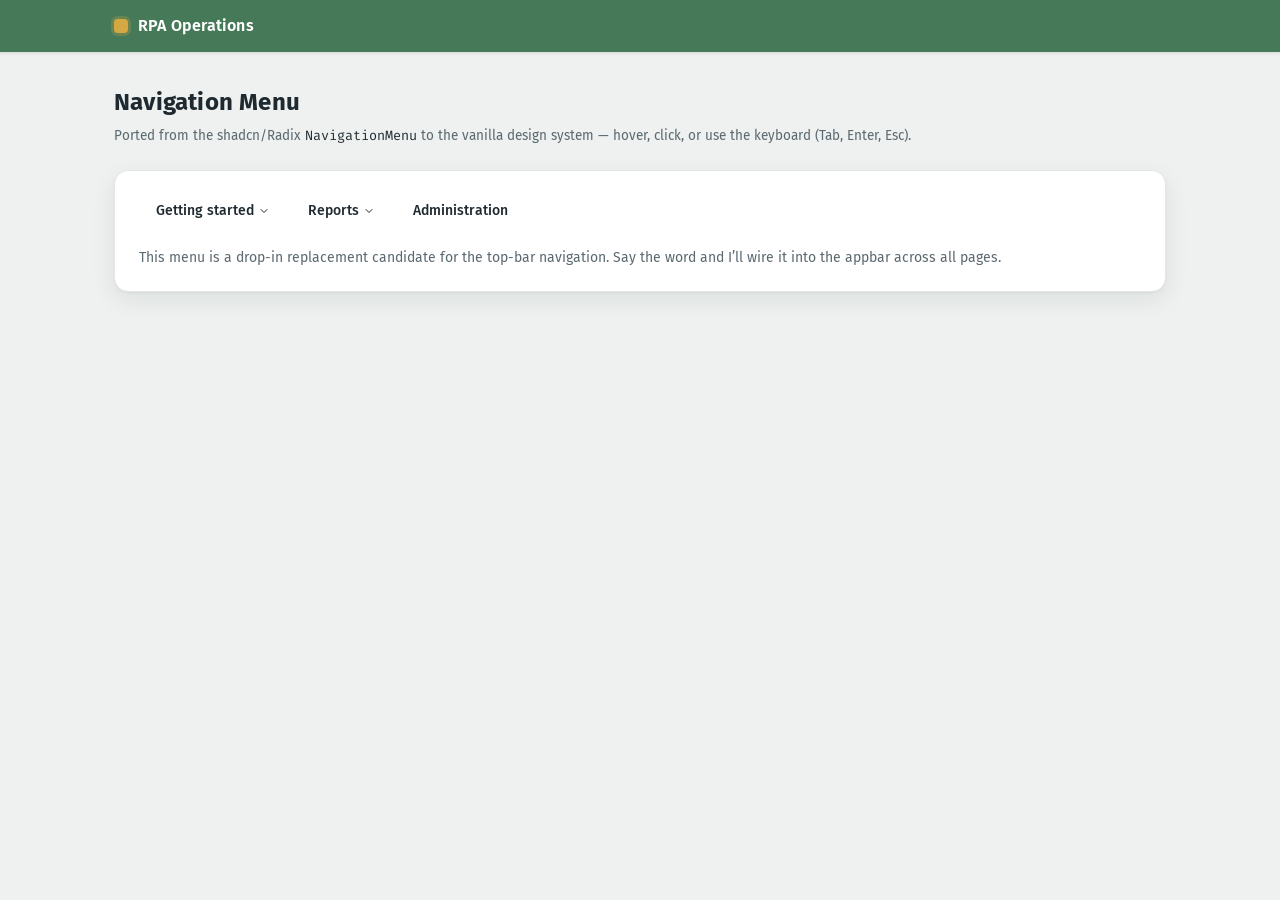
<file: nav-menu-demo.html>
<!DOCTYPE html>
<html lang="en">
<head>
<meta charset="utf-8">
<meta name="viewport" content="width=device-width, initial-scale=1">
<title>Navigation Menu &mdash; Component Demo</title>
<link rel="preconnect" href="https://fonts.googleapis.com">
<link rel="preconnect" href="https://fonts.gstatic.com" crossorigin>
<link href="https://fonts.googleapis.com/css2?family=Fira+Code:wght@400;500;600;700&family=Fira+Sans:wght@300;400;500;600;700&display=swap" rel="stylesheet">
<link rel="stylesheet" href="styles.css">
</head>
<body>
  <header class="appbar">
    <div class="appbar-inner">
      <div class="brand"><span class="brand-mark"></span>RPA Operations</div>
    </div>
  </header>

  <main class="wrap">
    <div class="page-head">
      <h1>Navigation Menu</h1>
      <div class="sub">Ported from the shadcn/Radix <span class="mono">NavigationMenu</span> to the
        vanilla design system &mdash; hover, click, or use the keyboard (Tab, Enter, Esc).</div>
    </div>

    <section class="card">
      <nav class="navmenu" data-navmenu aria-label="Primary">
        <ul class="navmenu-list">
          <!-- Item 1: featured mega-menu -->
          <li class="navmenu-item">
            <button type="button" class="navmenu-trigger" aria-controls="nm-start">
              Getting started
              <svg class="navmenu-caret" viewBox="0 0 24 24" fill="none" stroke="currentColor"
                   stroke-width="2" stroke-linecap="round" stroke-linejoin="round" aria-hidden="true"><path d="m6 9 6 6 6-6"/></svg>
            </button>
            <div class="navmenu-content" id="nm-start" hidden>
              <ul class="navmenu-grid featured">
                <li class="feature">
                  <a class="navmenu-feature" href="index.html">
                    <span class="mark"></span>
                    <div class="t">RPA Operations</div>
                    <div class="d">Keep every automation on target &mdash; job success
                      analytics across every monitored Orchestrator client.</div>
                  </a>
                </li>
                <li class="navmenu-li"><a href="index.html">
                  <div class="t">Overview</div>
                  <div class="d">What the portal tracks and how process health is surfaced.</div></a></li>
                <li class="navmenu-li"><a href="login.html">
                  <div class="t">Sign in</div>
                  <div class="d">Access your dashboards; first-run admin setup lives here.</div></a></li>
                <li class="navmenu-li"><a href="index.html">
                  <div class="t">How monitoring works</div>
                  <div class="d">Incremental polling keeps the stored dataset current.</div></a></li>
              </ul>
            </div>
          </li>

          <!-- Item 2: reports grid -->
          <li class="navmenu-item">
            <button type="button" class="navmenu-trigger" aria-controls="nm-reports">
              Reports
              <svg class="navmenu-caret" viewBox="0 0 24 24" fill="none" stroke="currentColor"
                   stroke-width="2" stroke-linecap="round" stroke-linejoin="round" aria-hidden="true"><path d="m6 9 6 6 6-6"/></svg>
            </button>
            <div class="navmenu-content" id="nm-reports" hidden>
              <ul class="navmenu-grid two">
                <li class="navmenu-li"><a href="dashboard.html">
                  <div class="t">Job Monitoring</div>
                  <div class="d">Per-process success rates and the colour-coded success matrix.</div></a></li>
                <li class="navmenu-li"><a href="trends.html">
                  <div class="t">Trending Analysis</div>
                  <div class="d">Monthly success-rate trends and period-over-period comparison.</div></a></li>
                <li class="navmenu-li"><a href="dashboard.html">
                  <div class="t">Process Health</div>
                  <div class="d">On&nbsp;Target vs Needs&nbsp;Attention against your success threshold.</div></a></li>
                <li class="navmenu-li"><a href="dashboard.html">
                  <div class="t">At-Risk Processes</div>
                  <div class="d">Automations falling below the configured success threshold.</div></a></li>
                <li class="navmenu-li"><a href="dashboard.html">
                  <div class="t">Multi-Client View</div>
                  <div class="d">Every configured Orchestrator client in a single view.</div></a></li>
                <li class="navmenu-li"><a href="dashboard.html">
                  <div class="t">Filters</div>
                  <div class="d">Slice by organization and error date without a round-trip.</div></a></li>
              </ul>
            </div>
          </li>

          <!-- Item 3: plain link -->
          <li class="navmenu-item">
            <a class="navmenu-link" href="admin.html">Administration</a>
          </li>
        </ul>
      </nav>

      <p class="sub" style="margin-top:18px;">This menu is a drop-in replacement candidate for the
        top-bar navigation. Say the word and I&rsquo;ll wire it into the appbar across all pages.</p>
    </section>
  </main>

  <script src="nav-menu.js"></script>
</body>
</html>
</file>
<file: styles.css>
/* ============================================================================
   RPA Operations — shared design system
   ----------------------------------------------------------------------------
   Single source of truth for every surface: index, login, admin, and the
   Python-generated dashboard + trends pages. Edit a token here and all five
   pages update. Palette keeps the established brand — forest green (primary),
   slate blue (secondary), warm gold (accent) — on a light, neutral ground.
   Typography: Fira Sans for UI, Fira Code for data/numerics (tabular figures).
   Pages link this file and the Fira fonts in <head>; no CSS is inlined per page.
   ========================================================================== */

:root {
  /* --- Brand ------------------------------------------------------------- */
  --brand: #467958;        /* primary  - forest green */
  --brand-600: #3c6a4d;    /* hover / darker */
  --brand-700: #2f5540;    /* darkest */
  --brand-050: #eef3ef;    /* light green tint */
  --slate: #82A2B1;        /* secondary - slate blue */
  --slate-600: #5e8090;    /* darker slate (chart benchmark line) */
  --slate-700: #41606d;    /* dark slate header fills (AA on white) */
  --slate-050: #eef3f5;
  --gold: #D4A842;         /* tertiary - warm gold accent */
  --gold-600: #a87f23;     /* gold text on light (AA) */
  --gold-700: #8c6a1c;     /* darker gold (chart comparison line) */
  --gold-050: #faf2dc;

  /* --- Neutrals (slight green bias — chosen, not default grey) ----------- */
  --canvas: #eef1ef;       /* app background */
  --surface: #ffffff;      /* cards */
  --surface-2: #f6f8f7;    /* zebra stripe / inset */
  --border: #e3e8e6;
  --border-strong: #d2dad6;
  --text: #1f2a30;
  --text-muted: #5b6970;
  --text-subtle: #7c8a91;
  --on-brand: #ffffff;

  /* --- Semantic status (AA on white) ------------------------------------ */
  --ok: #2e7d50;
  --ok-strong: #246b45;    /* badge fill for white text */
  --ok-050: #e7f3ec;
  --risk: #c0392b;
  --risk-050: #f9eae8;

  /* --- Type ------------------------------------------------------------- */
  --font-sans: "Fira Sans", "Segoe UI", Roboto, Helvetica, Arial, sans-serif;
  --font-mono: "Fira Code", ui-monospace, "SFMono-Regular", "Cascadia Code",
               Consolas, monospace;

  /* --- Spacing (4 / 8 rhythm) ------------------------------------------- */
  --space-1: 4px;  --space-2: 8px;  --space-3: 12px; --space-4: 16px;
  --space-5: 20px; --space-6: 24px; --space-8: 32px; --space-10: 40px;
  --space-12: 48px;

  /* --- Shape & effects -------------------------------------------------- */
  --radius: 14px;
  --radius-sm: 9px;
  --radius-pill: 999px;
  --shadow-sm: 0 1px 3px rgba(16,24,32,.12);
  --shadow: 0 1px 2px rgba(16,24,32,.05), 0 8px 24px rgba(16,24,32,.08);
  --shadow-lg: 0 10px 30px rgba(16,24,32,.14);
  --ring: 0 0 0 3px rgba(70,121,88,.35);

  --content-width: 1100px;
  /* Wide variant for data-dense pages (the dashboard success matrix). */
  --content-width-wide: 1500px;
}

/* --- Reset & base -------------------------------------------------------- */
* { box-sizing: border-box; margin: 0; padding: 0; }

html { -webkit-text-size-adjust: 100%; }

body {
  font-family: var(--font-sans);
  background: var(--canvas);
  color: var(--text);
  line-height: 1.5;
  min-height: 100vh;
  -webkit-font-smoothing: antialiased;
  text-rendering: optimizeLegibility;
}

a { color: var(--brand-600); }

a:focus-visible, button:focus-visible, select:focus-visible,
input:focus-visible, summary:focus-visible {
  outline: none;
  box-shadow: var(--ring);
  border-radius: 6px;
}

/* --- Utilities ----------------------------------------------------------- */
.mono { font-family: var(--font-mono); font-variant-numeric: tabular-nums; }

.sr-only {
  position: absolute; width: 1px; height: 1px; padding: 0; margin: -1px;
  overflow: hidden; clip: rect(0,0,0,0); white-space: nowrap; border: 0;
}

/* ============================================================================
   App bar + primary navigation
   ========================================================================== */
.appbar {
  position: sticky; top: 0; z-index: 50;
  background: var(--brand); color: var(--on-brand);
  box-shadow: var(--shadow-sm);
}
.appbar-inner {
  max-width: var(--content-width); margin: 0 auto; padding: 14px 24px;
  display: flex; align-items: center; justify-content: space-between; gap: 16px;
}
.brand {
  display: flex; align-items: center; gap: 10px;
  font-size: 16px; font-weight: 600; letter-spacing: .2px;
}
.brand-mark {
  width: 14px; height: 14px; border-radius: 4px; background: var(--gold);
  box-shadow: 0 0 0 3px rgba(212,168,66,.25); flex: none;
}
.appbar-nav { display: flex; gap: 4px; align-items: center; flex-wrap: wrap; }
.appbar-nav a, .appbar-nav button {
  color: var(--on-brand); text-decoration: none; font: inherit;
  font-size: 14px; font-weight: 500; opacity: .9;
  padding: 6px 12px; border-radius: var(--radius-pill);
  background: none; border: none; cursor: pointer;
  transition: background .15s ease, opacity .15s ease;
}
.appbar-nav a:hover, .appbar-nav button:hover {
  background: rgba(255,255,255,.15); opacity: 1;
}
.appbar-nav a[aria-current="page"] {
  background: rgba(255,255,255,.22); opacity: 1; font-weight: 600;
}
.appbar-nav a:focus-visible, .appbar-nav button:focus-visible {
  box-shadow: 0 0 0 3px rgba(255,255,255,.7);
}

/* ============================================================================
   Page layout
   ========================================================================== */
.wrap {
  position: relative;
  max-width: var(--content-width); margin: 0 auto;
  padding: 32px 24px 48px;
}
/* Pages whose main content is a wide table opt into more horizontal room by
   setting class="page-wide" on <body>; the app bar tracks it so the header and
   the content stay edge-aligned. */
.page-wide .appbar-inner,
.page-wide .wrap { max-width: var(--content-width-wide); }
/* Vertical rhythm between top-level sections (replaces per-card margins). */
.wrap > * + * { margin-top: var(--space-6); }

.page-head h1 {
  font-size: 24px; font-weight: 700; color: var(--text); letter-spacing: .2px;
}
.page-head .sub, .sub {
  color: var(--text-muted); font-size: 13.5px; margin-top: 6px;
}
.sub .mono { color: var(--text); }

footer {
  color: var(--text-muted); font-size: 12px; text-align: center;
}

/* ============================================================================
   Cards (base) + variants
   Base card is a surface container with default padding. Modifiers handle the
   flush table card and the index feature grid.
   ========================================================================== */
.card {
  background: var(--surface); border: 1px solid var(--border);
  border-radius: var(--radius); box-shadow: var(--shadow);
  padding: 22px 24px;
}
.card.is-flush { padding: 0; overflow: hidden; }   /* dashboard table card */
.card h2 { font-size: 18px; font-weight: 700; }
.card-head { margin-bottom: 16px; }
.card-head h2 { font-size: 18px; font-weight: 700; }
.card-note { color: var(--text-muted); font-size: 13px; margin-top: 4px; }

/* ============================================================================
   Buttons
   ========================================================================== */
.btn {
  font: inherit; font-size: 14px; font-weight: 600; cursor: pointer;
  padding: 11px 18px; border-radius: var(--radius-pill); border: 1px solid transparent;
  background: var(--brand); color: var(--on-brand);
  display: inline-flex; align-items: center; justify-content: center; gap: 8px;
  box-shadow: 0 1px 2px rgba(70,121,88,.25);
  transition: background .15s ease, transform .12s ease, box-shadow .15s ease;
}
.btn:hover { background: var(--brand-600); box-shadow: 0 4px 12px rgba(70,121,88,.30); }
.btn:active { transform: translateY(1px); }
.btn:disabled { opacity: .6; cursor: progress; box-shadow: none; }
.btn.secondary { background: var(--gold); color: #3a2e07; box-shadow: 0 1px 2px rgba(168,127,35,.25); }
.btn.secondary:hover { background: var(--gold-600); color: #fff; }
.btn.ghost {
  background: var(--surface); color: var(--brand);
  border-color: var(--border-strong); box-shadow: none;
}
.btn.ghost:hover { background: var(--brand-050); }
.btn.small { padding: 7px 13px; font-size: 13px; }

/* ============================================================================
   Forms
   ========================================================================== */
label.fld, form label {
  display: flex; flex-direction: column; gap: 6px;
  font-size: 11.5px; text-transform: uppercase; letter-spacing: .6px;
  color: var(--text-muted); font-weight: 700;
}
input[type=email], input[type=password], input[type=text],
input[type=date], select {
  font-family: var(--font-sans); font-size: 14px; padding: 10px 12px;
  border: 1px solid var(--border); border-radius: var(--radius-sm);
  background: var(--surface); color: var(--text);
  text-transform: none; letter-spacing: 0;
  transition: border-color .15s ease, box-shadow .15s ease;
}
input:hover, select:hover { border-color: var(--slate); }
select, input[type=date] { cursor: pointer; min-width: 180px; }

.grid2 { display: grid; grid-template-columns: 1fr 1fr; gap: 16px; }
.check-inline {
  display: flex; align-items: center; gap: 8px; font-size: 14px;
  text-transform: none; letter-spacing: 0; color: var(--text);
  font-weight: 600; margin-top: 8px; cursor: pointer;
}
.check-inline input { width: 16px; height: 16px; accent-color: var(--brand); cursor: pointer; }

/* Feedback messages */
.msg {
  margin-top: 14px; font-size: 14px; padding: 10px 12px;
  border-radius: var(--radius-sm);
}
.msg.ok  { background: var(--ok-050); color: var(--ok-strong); border: 1px solid #cce7d7; }
.msg.err { background: var(--risk-050); color: var(--risk); border: 1px solid #f0cfc9; }

/* ============================================================================
   Auth (login)
   ========================================================================== */
.auth-wrap {
  min-height: calc(100vh - 52px);
  display: flex; align-items: center; justify-content: center;
  padding: 32px 20px;
}
.auth-card {
  width: 100%; max-width: 400px; background: var(--surface);
  border: 1px solid var(--border); border-top: 4px solid var(--gold);
  border-radius: var(--radius); box-shadow: var(--shadow); padding: 32px 28px;
}
.auth-card h1 { font-size: 22px; font-weight: 700; }
.muted { color: var(--text-muted); font-size: 14px; margin-top: 6px; }
form { margin-top: 20px; display: flex; flex-direction: column; gap: 14px; }
details.setup { margin-top: 22px; border-top: 1px solid var(--border); padding-top: 16px; }
details.setup summary {
  cursor: pointer; font-size: 13px; font-weight: 700; color: var(--text-muted);
}
details.setup form { gap: 12px; }

/* ============================================================================
   Home / index — hero, CTA, feature cards
   ========================================================================== */
.hero {
  background: var(--surface); border: 1px solid var(--border);
  border-top: 4px solid var(--gold);
  border-radius: var(--radius); padding: 48px 40px; box-shadow: var(--shadow);
}
.hero .eyebrow {
  font-size: 12px; text-transform: uppercase; letter-spacing: .8px;
  color: var(--gold-600); font-weight: 700;
}
.hero h1 {
  font-size: 34px; font-weight: 800; color: var(--text);
  margin-top: 10px; line-height: 1.15; letter-spacing: -.3px; text-wrap: balance;
}
.hero p {
  font-size: 16px; color: var(--text-muted); margin-top: 14px;
  max-width: 640px; line-height: 1.6;
}
.cta {
  display: inline-flex; align-items: center; gap: 10px;
  margin-top: 28px; padding: 14px 26px;
  background: var(--brand); color: var(--on-brand); text-decoration: none;
  font-size: 15px; font-weight: 700; letter-spacing: .3px;
  border-radius: var(--radius-pill); box-shadow: 0 4px 12px rgba(70,121,88,.30);
  transition: transform .12s ease, box-shadow .12s ease, background .12s ease;
}
.cta:hover {
  background: var(--brand-600); transform: translateY(-1px);
  box-shadow: 0 6px 16px rgba(70,121,88,.40);
}
.cta .arrow { font-size: 18px; line-height: 1; }

.cards { display: grid; grid-template-columns: repeat(3, 1fr); gap: 16px; }
.cards .card { padding: 24px; }
.card .label {
  font-size: 11.5px; text-transform: uppercase; letter-spacing: .8px;
  color: var(--text-muted); font-weight: 700; margin-top: 14px;
}
.cards .card h2 { font-size: 18px; font-weight: 700; color: var(--text); margin-top: 8px; }
.card p { font-size: 14px; color: var(--text-muted); margin-top: 8px; line-height: 1.55; }
.accent-bar { height: 4px; width: 44px; border-radius: var(--radius-pill); background: var(--slate); }
.accent-bar.gold { background: var(--gold); }

/* ============================================================================
   Dashboard — filter bar + collapsible multi-select checkbox trees
   ========================================================================== */
.filters {
  display: flex; gap: 18px; flex-wrap: wrap; align-items: flex-end;
  background: var(--surface); border: 1px solid var(--border);
  border-radius: var(--radius); padding: 18px 20px; box-shadow: var(--shadow);
}
.filters .field { display: flex; flex-direction: column; gap: 6px; }
.filters label {
  font-size: 11.5px; text-transform: uppercase; letter-spacing: .8px;
  color: var(--text-muted); font-weight: 700;
}
.result-count {
  margin-left: auto; align-self: center;
  color: var(--text-muted); font-size: 13px; font-weight: 600;
  font-family: var(--font-mono); font-variant-numeric: tabular-nums;
  background: var(--slate-050); border: 1px solid var(--border);
  padding: 6px 12px; border-radius: var(--radius-pill);
}

.cbf { position: relative; }
.cbf-button {
  font-family: var(--font-sans); font-size: 14px; padding: 10px 12px;
  border: 1px solid var(--border); border-radius: var(--radius-sm);
  background: var(--surface); color: var(--text);
  min-width: 220px; cursor: pointer; text-align: left;
  display: inline-flex; justify-content: space-between; align-items: center; gap: 8px;
  transition: border-color .15s ease;
}
.cbf-button:hover { border-color: var(--slate); }
.cbf-caret { color: var(--text-muted); font-size: 12px; }
.cbf-panel {
  position: absolute; z-index: 30; top: calc(100% + 6px); left: 0;
  width: 280px; max-height: 340px; overflow-y: auto;
  background: var(--surface); border: 1px solid var(--border);
  border-radius: var(--radius-sm); box-shadow: var(--shadow-lg); padding: 6px;
}
.cbf-panel[hidden] { display: none; }
.tree-row {
  display: flex; align-items: center; gap: 8px; padding: 7px 8px;
  border-radius: 7px; cursor: pointer; font-size: 14px; color: var(--text);
  white-space: nowrap;
}
.tree-row:hover { background: var(--brand-050); }
.tree-row.selected { background: var(--gold-050); color: var(--gold-600); font-weight: 700; }
.tree-children { padding-left: 18px; }
.caret { width: 14px; text-align: center; color: var(--text-muted); font-size: 11px; }
.caret-spacer { width: 14px; display: inline-block; }
.tree-check { accent-color: var(--brand); width: 15px; height: 15px; cursor: pointer; flex: none; }
.check-spacer { width: 15px; display: inline-block; }

/* ============================================================================
   Dashboard — KPI cards
   ========================================================================== */
.kpis { display: grid; grid-template-columns: repeat(5, 1fr); gap: 16px; }
.kpi {
  background: var(--surface); border: 1px solid var(--border);
  border-top: 3px solid var(--slate); border-radius: var(--radius);
  padding: 18px 20px; box-shadow: var(--shadow);
}
.kpi .label {
  font-size: 11.5px; text-transform: uppercase; letter-spacing: .8px;
  color: var(--text-muted); font-weight: 700;
}
.kpi .value {
  font-family: var(--font-mono); font-variant-numeric: tabular-nums;
  font-size: 30px; font-weight: 600; margin-top: 8px;
  color: var(--text); letter-spacing: -.5px;
}
.kpi-hero {
  border-top-color: var(--gold);
  background: linear-gradient(180deg, var(--gold-050), var(--surface) 62%);
}
.kpi-hero .value { font-size: 38px; }
.value.ok { color: var(--ok); }
.value.risk { color: var(--risk); }

/* ============================================================================
   Tables — success matrix (dashboard) + admin users
   ========================================================================== */
.table-scroll { overflow: auto; max-height: 72vh; }
table { width: 100%; border-collapse: collapse; }
/* Size the matrix to its own content rather than to the container: long
   process names then widen the table (which scrolls) instead of squeezing the
   count columns off the right edge. min-width keeps it filling a narrow card. */
.table-scroll > table { width: max-content; min-width: 100%; }
thead th {
  position: sticky; top: 0; z-index: 1;
  background: var(--slate-700); color: #fff; text-align: right;
  padding: 13px 16px; font-size: 11.5px; text-transform: uppercase;
  letter-spacing: .6px; font-weight: 700; white-space: nowrap;
}
thead th:first-child { text-align: left; }
/* Sortable headers: the button fills the cell so the whole header is a click
   target, and inherits the th's type styling so it reads as a header, not a
   control. Sort direction is conveyed by the arrow AND by aria-sort on the th.
   Scoped to the dashboard matrix (.table-scroll) so admin's plain table keeps
   its own header padding: here the button supplies the padding, not the th. */
.table-scroll thead th { padding: 0; }
.th-sort {
  display: flex; align-items: center; justify-content: flex-end; gap: 6px;
  width: 100%; padding: 13px 16px; border: 0; background: none; cursor: pointer;
  color: inherit; font: inherit; letter-spacing: inherit; text-transform: inherit;
}
thead th:first-child .th-sort { justify-content: flex-start; }
.th-sort:hover { background: rgba(255, 255, 255, .10); }
.th-sort:focus-visible { outline: 2px solid var(--gold); outline-offset: -2px; }
.sort-arrow { font-size: 9px; line-height: 1; }
/* Inactive columns keep a faint hint so it is discoverable that they sort. */
.sort-arrow.dim { opacity: .35; }
.th-sort.active { background: rgba(255, 255, 255, .07); }
tbody td {
  padding: 13px 16px; border-bottom: 1px solid var(--border);
  font-size: 14.5px; text-align: right; vertical-align: top;
}
/* Matrix cells stay on one line so every column keeps its natural width. */
.table-scroll td.name,
.table-scroll td.num,
.table-scroll td.total,
.table-scroll td.pct { white-space: nowrap; }
tbody tr:last-child td { border-bottom: none; }
tbody tr:nth-child(even) { background: var(--surface-2); }
tbody tr:hover { background: var(--brand-050); }
td.name { text-align: left; font-weight: 600; color: var(--text); }
td.num { color: var(--text-muted); font-family: var(--font-mono); font-variant-numeric: tabular-nums; }
td.total { font-weight: 700; color: var(--text); font-family: var(--font-mono); }
td.pct { font-weight: 700; font-family: var(--font-mono); font-variant-numeric: tabular-nums; }
td.pct.ok { color: var(--ok); }
td.pct.risk { color: var(--risk); }
.empty-row {
  padding: 22px 16px !important; text-align: center !important;
  color: var(--text-muted); font-size: 14px;
}

/* Admin users table uses left-aligned cells (override matrix right-align) */
.users-table th, .users-table td { text-align: left; }
.users-table td { font-size: 14px; }

.dot {
  display: inline-block; width: 9px; height: 9px; border-radius: 50%;
  margin-right: 7px; vertical-align: middle;
}
.dot.ok { background: var(--ok); }
.dot.risk { background: var(--risk); }
.badge {
  display: inline-block; color: #fff; font-size: 11px; font-weight: 700;
  padding: 4px 10px; border-radius: var(--radius-pill); text-transform: uppercase;
  letter-spacing: .5px; white-space: nowrap;
}
.badge.ok { background: var(--ok-strong); }
.badge.risk { background: var(--risk); }

/* Chips + admin badges */
.chip {
  display: inline-block; background: var(--brand-050); color: var(--brand);
  border: 1px solid var(--border); border-radius: var(--radius-pill);
  padding: 2px 9px; font-size: 12px; font-weight: 600; margin: 2px 4px 2px 0;
}
.badge-admin {
  display: inline-block; background: var(--gold-050); color: #6b5212;
  border: 1px solid var(--gold); border-radius: var(--radius-pill);
  padding: 2px 9px; font-size: 11px; font-weight: 700;
}

/* ============================================================================
   Dashboard — legend
   ========================================================================== */
.legend {
  background: var(--surface); border: 1px solid var(--border);
  border-radius: var(--radius); padding: 16px 20px; box-shadow: var(--shadow);
}
.legend-title {
  font-size: 11.5px; text-transform: uppercase; letter-spacing: .8px;
  font-weight: 700; color: var(--text-muted); margin-bottom: 12px;
}
.legend-items {
  display: flex; gap: 24px; font-size: 13px; align-items: center;
  color: var(--text); flex-wrap: wrap;
}
.legend .dot { width: 11px; height: 11px; }

/* ============================================================================
   Admin — org access controls, gate states
   ========================================================================== */
.orgbox {
  border: 1px solid var(--border); border-radius: var(--radius-sm);
  padding: 10px 12px; margin-top: 8px; max-height: 220px; overflow: auto;
  background: var(--surface-2);
}
.orgbox .selectall {
  font-weight: 700; border-bottom: 1px solid var(--border);
  padding-bottom: 8px; margin-bottom: 8px;
}
.orgrow { display: flex; align-items: center; gap: 8px; padding: 5px 2px; font-size: 14px; }
.orgrow input, .selectall input {
  accent-color: var(--brand); width: 16px; height: 16px; cursor: pointer;
}
.denied { max-width: 520px; margin: 80px auto; text-align: center; color: var(--text-muted); }
.loading { color: var(--text-muted); font-size: 14px; padding: 12px 0; }

/* ============================================================================
   Trends — controls, inline SVG charts, period delta
   ========================================================================== */
.controls {
  display: flex; gap: 18px; flex-wrap: wrap; align-items: flex-end; margin-bottom: 8px;
}
.field { display: flex; flex-direction: column; gap: 6px; }
.field label {
  font-size: 11.5px; text-transform: uppercase; letter-spacing: .8px;
  color: var(--text-muted); font-weight: 700;
}
.custom-range {
  display: flex; align-items: center; gap: 8px; margin-top: 8px;
  color: var(--text-muted); font-size: 13px;
}
.custom-range input[type=date] { min-width: 150px; }
.custom-range[hidden] { display: none; }

.chart-wrap { margin-top: 16px; width: 100%; }
.chart { width: 100%; height: auto; display: block; }
.chart .grid { stroke: var(--border); stroke-width: 1; }
.chart .axis-label {
  fill: var(--text-muted); font-size: 11px;
  font-family: var(--font-mono); font-variant-numeric: tabular-nums;
}
.chart .line { fill: none; stroke-width: 2.5; stroke-linejoin: round; stroke-linecap: round; }
.chart .line.dashed { stroke-dasharray: 6 5; }
.chart .marker { stroke: #fff; stroke-width: 1.5; transition: r .12s ease; }
.chart .marker:hover { r: 6; }
.chart-empty {
  padding: 48px 16px; text-align: center; color: var(--text-muted);
  font-size: 14px; background: var(--surface-2);
  border: 1px dashed var(--border); border-radius: var(--radius-sm);
}
.chart-note {
  margin-top: 12px; font-size: 13px; color: var(--text);
  background: var(--gold-050); border: 1px solid var(--gold);
  border-radius: var(--radius-sm); padding: 9px 12px;
}

.legend-row { display: flex; gap: 22px; flex-wrap: wrap; margin-top: 14px; }
.legend-item { display: inline-flex; align-items: center; font-size: 13px; color: var(--text); }
.swatch {
  display: inline-block; width: 22px; border-top-width: 3px;
  border-top-style: solid; margin-right: 8px; vertical-align: middle;
}
.swatch.dashed { border-top-style: dashed; }

.delta-grid { display: grid; grid-template-columns: repeat(3, 1fr); gap: 16px; }
.delta-stat {
  background: var(--surface-2); border: 1px solid var(--border);
  border-radius: var(--radius-sm); padding: 14px 16px;
}
.delta-k {
  font-size: 11.5px; text-transform: uppercase; letter-spacing: .8px;
  color: var(--text-muted); font-weight: 700;
}
.delta-v {
  font-family: var(--font-mono); font-variant-numeric: tabular-nums;
  font-size: 24px; font-weight: 700; margin-top: 6px;
}
.delta-sub { font-size: 12px; color: var(--text-muted); margin-top: 4px; }
.delta.up { color: var(--ok); }
.delta.down { color: var(--risk); }
.delta.flat { color: var(--text-muted); }

/* ============================================================================
   Navigation menu (ported from the shadcn/Radix NavigationMenu)
   ----------------------------------------------------------------------------
   Vanilla equivalent driven by nav-menu.js. Tailwind/shadcn tokens are mapped
   to the design-system variables: bg-popover -> surface, hover:bg-accent ->
   brand-050, border -> border, rounded-md -> radius-sm. Panels are positioned
   relative to the .navmenu root and toggled via [data-open] / [hidden].
   ========================================================================== */
.navmenu { position: relative; display: flex; max-width: max-content; }
.navmenu-list {
  display: flex; align-items: center; gap: 4px;
  list-style: none; margin: 0; padding: 0;
}
.navmenu-item { position: static; }

/* Trigger + plain link share one style (shadcn navigationMenuTriggerStyle) */
.navmenu-trigger, .navmenu-link {
  display: inline-flex; align-items: center; justify-content: center; gap: 4px;
  height: 36px; padding: 8px 16px; border-radius: var(--radius-sm);
  background: var(--surface); color: var(--text);
  font: inherit; font-size: 14px; font-weight: 500; line-height: 1;
  border: 1px solid transparent; cursor: pointer; text-decoration: none;
  white-space: nowrap; transition: background .15s ease, color .15s ease;
}
.navmenu-trigger:hover, .navmenu-link:hover,
.navmenu-trigger[aria-expanded="true"] { background: var(--brand-050); color: var(--brand); }
.navmenu-trigger:focus-visible, .navmenu-link:focus-visible { outline: none; box-shadow: var(--ring); }
.navmenu-caret { width: 12px; height: 12px; transition: transform .3s ease; }
.navmenu-trigger[aria-expanded="true"] .navmenu-caret { transform: rotate(180deg); }

/* Dropdown content panel */
.navmenu-content {
  position: absolute; top: calc(100% + 8px); left: 0; z-index: 40;
  background: var(--surface); color: var(--text);
  border: 1px solid var(--border); border-radius: var(--radius);
  box-shadow: var(--shadow-lg); padding: 16px;
  opacity: 0; transform: translateY(-6px); pointer-events: none;
  transition: opacity .18s ease, transform .18s ease;
}
.navmenu-content[data-open="true"] { opacity: 1; transform: translateY(0); pointer-events: auto; }
.navmenu-content[hidden] { display: none; }

/* Content layouts */
.navmenu-grid { display: grid; gap: 12px; margin: 0; padding: 0; list-style: none; width: min(92vw, 480px); }
.navmenu-grid.two { grid-template-columns: 1fr 1fr; width: min(94vw, 560px); }
.navmenu-grid.featured { grid-template-columns: .9fr 1fr; width: min(94vw, 540px); }
.navmenu-grid .feature { grid-row: span 3; }

.navmenu-feature {
  display: flex; flex-direction: column; justify-content: flex-end; height: 100%;
  border-radius: var(--radius-sm); padding: 20px; text-decoration: none;
  color: var(--text); border: 1px solid var(--border);
  background: linear-gradient(160deg, var(--brand-050), #d7e6dc 70%, var(--slate-050));
  transition: box-shadow .15s ease;
}
.navmenu-feature:hover { box-shadow: var(--shadow); }
.navmenu-feature:focus-visible { outline: none; box-shadow: var(--ring); }
.navmenu-feature .mark {
  width: 16px; height: 16px; border-radius: 5px; background: var(--gold);
  box-shadow: 0 0 0 3px rgba(212,168,66,.25);
}
.navmenu-feature .t { font-size: 16px; font-weight: 700; margin-top: 14px; }
.navmenu-feature .d { font-size: 13px; color: var(--text-muted); margin-top: 6px; line-height: 1.5; }

.navmenu-li { list-style: none; }
.navmenu-li a {
  display: block; border-radius: var(--radius-sm); padding: 12px; text-decoration: none;
  color: var(--text); transition: background .15s ease, color .15s ease;
}
.navmenu-li a:hover { background: var(--brand-050); color: var(--brand); }
.navmenu-li a:focus-visible { outline: none; box-shadow: var(--ring); }
.navmenu-li .t { font-size: 14px; font-weight: 600; }
.navmenu-li .d {
  font-size: 13px; color: var(--text-muted); margin-top: 4px; line-height: 1.45;
  display: -webkit-box; -webkit-line-clamp: 2; -webkit-box-orient: vertical; overflow: hidden;
}

@media (max-width: 640px) {
  .navmenu-content { left: 0; right: 0; }
  .navmenu-grid, .navmenu-grid.two, .navmenu-grid.featured {
    grid-template-columns: 1fr; width: auto;
  }
  .navmenu-grid .feature { grid-row: auto; }
}

/* ============================================================================
   Responsive
   ========================================================================== */
@media (max-width: 860px) {
  .kpis { grid-template-columns: repeat(2, 1fr); }
  .kpi-hero { grid-column: span 2; }
}
@media (max-width: 760px) {
  .cards { grid-template-columns: 1fr; }
  .hero { padding: 36px 26px; }
  .hero h1 { font-size: 28px; }
}
@media (max-width: 720px) {
  .delta-grid { grid-template-columns: 1fr; }
  select, input[type=date] { min-width: 0; width: 100%; }
  .field { width: 100%; }
}
@media (max-width: 680px) {
  .grid2 { grid-template-columns: 1fr; }
}
@media (max-width: 520px) {
  .kpis { grid-template-columns: 1fr; }
  .kpi-hero { grid-column: span 1; }
  .filters .field, .cbf-button { width: 100%; min-width: 0; }
}

@media (prefers-reduced-motion: reduce) {
  * { transition: none !important; scroll-behavior: auto !important; }
}

/* ============================================================================
   Home hero — ported from "hero-195" (in spirit): border-beam, tabs,
   tracing beam. The shadcn primitives (Button/Tabs/Card) and the two effect
   libraries (dillionverma/border-beam, aceternity/tracing-beam) are mapped to
   the design-system tokens rather than pulled in as React/Tailwind packages.
   ========================================================================== */
@property --beam-angle { syntax: "<angle>"; inherits: false; initial-value: 0deg; }

.hero { position: relative; }
.hero-grid { display: grid; grid-template-columns: 1.05fr .95fr; gap: 40px; align-items: center; }
.hero-cta { display: flex; flex-wrap: wrap; gap: 12px; margin-top: 28px; }

/* Button variants (shadcn Button: lg size, outline variant) */
.btn.lg { padding: 14px 24px; font-size: 15px; }
.btn.outline {
  background: var(--surface); color: var(--brand);
  border-color: var(--border-strong); box-shadow: none;
}
.btn.outline:hover { background: var(--brand-050); box-shadow: none; }

/* Tabs (shadcn Tabs, ported) */
.tabs-list {
  display: inline-flex; gap: 4px; background: var(--surface-2);
  border: 1px solid var(--border); border-radius: var(--radius-sm);
  padding: 4px; margin-bottom: 14px;
}
.tab {
  border: none; background: none; font: inherit; font-size: 13px; font-weight: 600;
  color: var(--text-muted); padding: 6px 14px; border-radius: 7px; cursor: pointer;
  transition: background .15s ease, color .15s ease;
}
.tab[aria-selected="true"] { background: var(--surface); color: var(--text); box-shadow: var(--shadow-sm); }
.tab:focus-visible { outline: none; box-shadow: var(--ring); }
.tab-panel[hidden] { display: none; }

/* Border-beam preview card (dillionverma/border-beam -> rotating conic ring) */
.beam-card {
  position: relative; border-radius: var(--radius); background: var(--surface);
  border: 1px solid var(--border); box-shadow: var(--shadow); overflow: hidden;
}
.beam-card::before {
  content: ""; position: absolute; inset: 0; border-radius: inherit; padding: 1.5px;
  pointer-events: none;
  background: conic-gradient(from var(--beam-angle),
    transparent 0 60%, var(--gold) 76%, var(--brand) 90%, transparent 100%);
  -webkit-mask: linear-gradient(#000 0 0) content-box, linear-gradient(#000 0 0);
          mask: linear-gradient(#000 0 0) content-box, linear-gradient(#000 0 0);
  -webkit-mask-composite: xor; mask-composite: exclude;
  animation: beam-spin 6s linear infinite;
}
@keyframes beam-spin { to { --beam-angle: 360deg; } }

.preview-media img { display: block; width: 100%; aspect-ratio: 16 / 10; object-fit: cover; }
.preview-cap { font-size: 12.5px; color: var(--text-muted); padding: 12px 16px; border-top: 1px solid var(--border); }
.preview-links { display: flex; flex-direction: column; gap: 10px; padding: 16px; }
.preview-link {
  display: flex; align-items: center; justify-content: space-between; gap: 12px;
  padding: 14px 16px; border: 1px solid var(--border); border-radius: var(--radius-sm);
  text-decoration: none; color: var(--text); background: var(--surface);
  transition: background .15s ease, border-color .15s ease;
}
.preview-link:hover { background: var(--brand-050); border-color: var(--slate); }
.preview-link .pl-t { display: block; font-size: 14px; font-weight: 700; }
.preview-link .pl-d { display: block; font-size: 12.5px; color: var(--text-muted); margin-top: 2px; }
.preview-link .pl-arrow { color: var(--brand); font-size: 18px; }

/* Tracing beam (aceternity/tracing-beam -> scroll-linked left rail) */
.tracing-beam {
  position: absolute; left: 10px; top: 24px; bottom: 24px; width: 2px;
  background: var(--border); border-radius: 2px; pointer-events: none; z-index: 0;
}
.tracing-beam .fill {
  position: absolute; left: 0; top: 0; width: 100%; height: 12%;
  background: linear-gradient(var(--brand), var(--gold)); border-radius: 2px;
  box-shadow: 0 0 8px rgba(212,168,66,.5);
}
.tracing-beam .dot {
  position: absolute; left: 1px; top: 12%; width: 10px; height: 10px;
  transform: translate(-50%, -50%); border-radius: 50%; background: var(--gold);
  box-shadow: 0 0 0 4px rgba(212,168,66,.2);
}

@media (max-width: 900px) {
  .hero-grid { grid-template-columns: 1fr; gap: 28px; }
  .tracing-beam { display: none; }
}
@media (prefers-reduced-motion: reduce) {
  .beam-card::before { animation: none; }
}

/* ============================================================================
   Queue item metrics — second matrix below the legend on the dashboard
   ========================================================================== */
.queue-head {
  display: flex; align-items: flex-start; justify-content: space-between;
  gap: 16px; flex-wrap: wrap; padding: 22px 24px 0; margin-bottom: 0;
}
.queue-head .muted { color: var(--text-muted); font-size: 13px; white-space: nowrap; }
/* Inset KPI strip: the card is flush so the table can span edge to edge. */
/* Three KPIs here, not the dashboard's five; the shared breakpoints at
   1000px/640px still collapse it to 2 then 1 column. */
.queue-kpis { grid-template-columns: repeat(3, 1fr); padding: 16px 24px 20px; }
</file>
